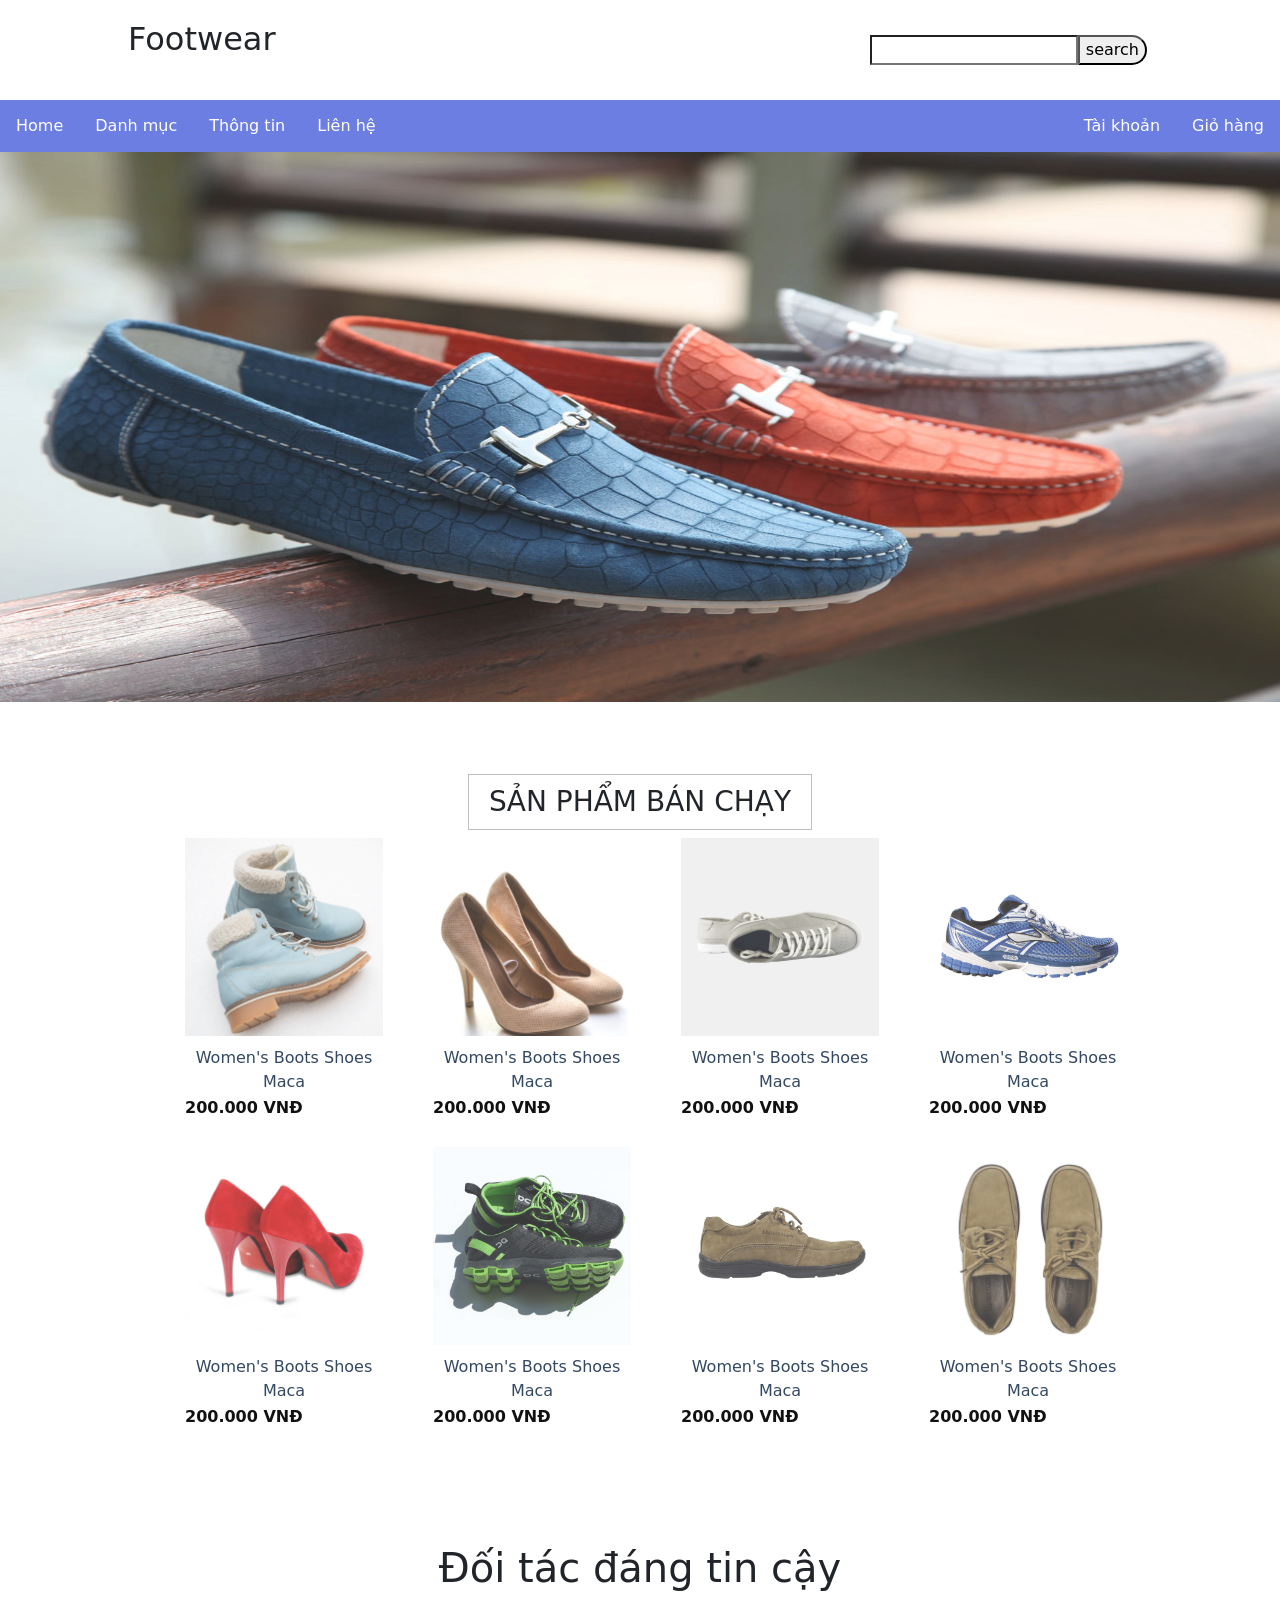
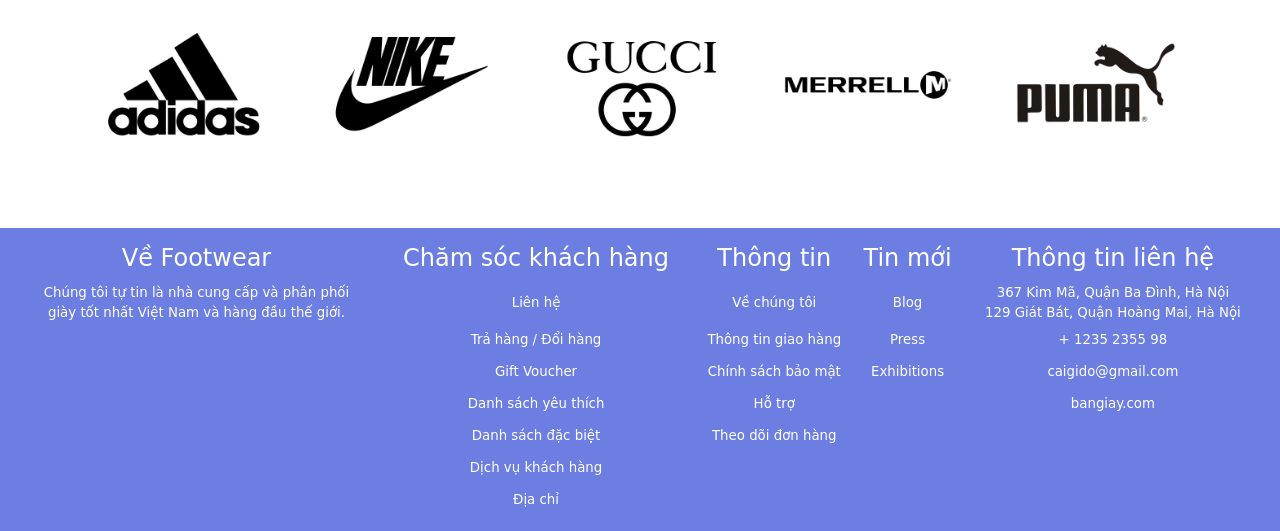
<file: index.html>
<!DOCTYPE html>
<html lang="en">
<head>
    <meta charset="UTF-8">
    <meta http-equiv="X-UA-Compatible" content="IE=edge">
    <meta name="viewport" content="width=device-width, initial-scale=1.0">
    <!-- SEO h1->h6, img-->
    <meta name="viewport" content="Shopping online">
    <meta name="description" content="Free Web tutorials">
    <meta name="keywords" content="HTML,CSS,JavaScript">
    <meta name="author" content="Shopping">

    <title>Home</title>
    <link rel="stylesheet" href="Css/style.css">
    <link rel="stylesheet" href="Css/Layout.css">

    <!-- CSS only -->
    <link href="https://cdn.jsdelivr.net/npm/bootstrap@5.2.2/dist/css/bootstrap.min.css" rel="stylesheet" integrity="sha384-Zenh87qX5JnK2Jl0vWa8Ck2rdkQ2Bzep5IDxbcnCeuOxjzrPF/et3URy9Bv1WTRi" crossorigin="anonymous">
    <link rel="stylesheet" href="https://cdnjs.cloudflare.com/ajax/libs/font-awesome/6.2.0/css/all.min.css" />
    <!-- JavaScript Bundle with Popper -->
    <script src="https://cdn.jsdelivr.net/npm/bootstrap@5.2.2/dist/js/bootstrap.bundle.min.js" integrity="sha384-OERcA2EqjJCMA+/3y+gxIOqMEjwtxJY7qPCqsdltbNJuaOe923+mo//f6V8Qbsw3" crossorigin="anonymous"></script>
</head>
<body>
    <header>
        <h2>Footwear</h2>
        <div class="search">
            <form action="">
                <input type="text" required>
                <input type="submit" value="search">
            </form>
        </div>
    </header>

    <div class="nav-bar">
        <a href="#">Home</a>
        <div class="drop-down">
            <button class="drop-btn">Danh mục</button>
          <div class="drop-down-content">
            <a href="Danhmuc.html">Men</a>
            <a href="Danhmuc.html">Women</a>
            <a href="Danhmuc.html">Tất cả sản phẩm</a>
          </div>
        </div>
        <a href="Thongtin.html">Thông tin</a>
        <a href="Lienhe.html">Liên hệ</a>
        <a id="right" href="Giohang.html">Giỏ hàng</a>
        <a id="right" href="" data-bs-toggle="modal" data-bs-target="#modalId">Tài khoản</a>
    </div>

    <!-- Modal1 -->
    <div class="modal fade" id="modalId" tabindex="-1" data-bs-backdrop="static" data-bs-keyboard="false" role="dialog" aria-labelledby="modalTitleId" aria-hidden="true">
        <div class="modal-dialog modal-dialog-scrollable modal-dialog-centered modal-sm" role="document">
            <div class="modal-content">
                <div class="modal-header">
                <h5 class="modal-title" id="modalTitleId">Đăng nhập</h5>
                <button type="button" class="btn-close" data-bs-dismiss="modal" aria-label="Close"></button>
                </div>
                <div class="modal-body">
                    <div id="wrapper">
                        <form action="" id="form-login">
                            <div class="form-group">
                                <i class="far fa-user"></i>
                                <input type="text" name="" id="" class="form-input" placeholder="Tài khoản" required>
                            </div>
                            <div class="form-group">
                                <i class="fas fa-key"></i>
                                <input type="password" name="" id="psw" class="form-input" placeholder="Mật khẩu" required>
                                <div id="eye" class="open">
                                    <i class="far fa-eye" onclick="showpass(this)"></i>
                                </div>
                            </div>
                        </form>
                    </div>
                </div>
                <div class="modal-footer">
                    <button type="button" class="btn btn-secondary" data-dismiss="modal" data-bs-toggle="modal" data-bs-target="#modalId1">Đăng ký</button>
                    <button type="button" class="btn btn-primary">Đăng nhập</button>
                </div>
            </div>
        </div>
    </div>

    <!-- Modal2 -->
    <div class="modal fade" id="modalId1" tabindex="-1" data-bs-backdrop="static" data-bs-keyboard="false" role="dialog"aria-labelledby="modalTitleId" aria-hidden="true">
        <div class="modal-dialog modal-dialog-scrollable modal-dialog-centered modal-sm" role="document">
           <div class="modal-content">
              <div class="modal-header">
                 <h5 class="modal-title" id="modalTitleId">Đăng ký</h5>
                 <button type="button" class="btn-close" data-bs-dismiss="modal" aria-label="Close"></button>
              </div>
                <div class="modal-body">
                    <div id="wrapper">
                        <form action="" id="form-login">
                            <div class="form-group">
                                <i class="far fa-user"></i>
                                <input type="text" name="" id="" class="form-input" placeholder="Tài khoản" required>
                            </div>
                            <div class="form-group">
                                <i class="fas fa-key"></i>
                                <input type="password" name="" id="psw2" class="form-input" placeholder="Mật khẩu" required>
                                <div id="eye" class="open">
                                    <i class="far fa-eye"></i>
                                </div>
                            </div>
                            <div class="form-group">
                                <i class="fa-solid fa-rotate-left"></i>
                                <input type="password" name="" id="psw1" class="form-input" placeholder="Nhập lại mật khẩu" required>
                                <div id="eye" class="open">
                                    <i class="far fa-eye"></i>
                                </div>
                            </div>
                            <div class="form-group">
                                <i class="fa-solid fa-at"></i>
                                <input type="email" name="" id="" class="form-input" placeholder="email" required>
                            </div>
                        </form>
                    </div>
                </div>
                <div class="modal-footer">
                    <button type="button" class="btn btn-primary" onclick="check()">Đăng ký</button>
                </div>
            </div>
        </div>
    </div>

    <div class="slider-text-inner">
        <div class="text-center">
            <img class="mySlides" src="images/img_bg_1.jpg">
            <img class="mySlides" src="images/img_bg_2.jpg">
            <img class="mySlides" src="images/img_bg_3.jpg">
        </div>
    </div>

    <br><br><br>

    <section>
        <div class="wrapper">
            <div class="headline">
                <h3>Sản phẩm bán chạy</h3>
            </div>
            <ul class="products">
                <li>
                    <div class="product-item">
                        <div class="product-top">
                            <a href="Chitiet.html" class="product-thumb">
                                <img src="images/item-1.jpg" alt="#">
                            </a>
                            <a href="Chitiet.html" class="buy-now">Mua ngay</a>
                        </div>
                        <div class="product-info">
                            <a href="Chitiet.html" class="product-name">Women's Boots Shoes Maca</a>
                            <div class="product-price">200.000 VNĐ</div>
                        </div>
                    </div>
                </li>
                <li>
                    <div class="product-item">
                        <div class="product-top">
                            <a href="Chitiet.html" class="product-thumb">
                                <img src="images/item-2.jpg" alt="#">
                            </a>
                            <a href="Chitiet.html" class="buy-now">Mua ngay</a>
                        </div>
                        <div class="product-info">
                            <a href="Chitiet.html" class="product-name">Women's Boots Shoes Maca</a>
                            <div class="product-price">200.000 VNĐ</div>
                        </div>
                    </div>
                </li>
                <li>
                    <div class="product-item">
                        <div class="product-top">
                            <a href="Chitiet.html" class="product-thumb">
                                <img src="images/item-3.jpg" alt="#">
                            </a>
                            <a href="Chitiet.html" class="buy-now">Mua ngay</a>
                        </div>
                        <div class="product-info">
                            <a href="Chitiet.html" class="product-name">Women's Boots Shoes Maca</a>
                            <div class="product-price">200.000 VNĐ</div>
                        </div>
                    </div>
                </li>
                <li>
                    <div class="product-item">
                        <div class="product-top">
                            <a href="Chitiet.html" class="product-thumb">
                                <img src="images/item-4.jpg" alt="#">
                            </a>
                            <a href="Chitiet.html" class="buy-now">Mua ngay</a>
                        </div>
                        <div class="product-info">
                            <a href="Chitiet.html" class="product-name">Women's Boots Shoes Maca</a>
                            <div class="product-price">200.000 VNĐ</div>
                        </div>
                    </div>
                </li>
                <li>
                    <div class="product-item">
                        <div class="product-top">
                            <a href="Chitiet.html" class="product-thumb">
                                <img src="images/item-5.jpg" alt="#">
                            </a>
                            <a href="Chitiet.html" class="buy-now">Mua ngay</a>
                        </div>
                        <div class="product-info">
                            <a href="Chitiet.html" class="product-name">Women's Boots Shoes Maca</a>
                            <div class="product-price">200.000 VNĐ</div>
                        </div>
                    </div>
                </li>
                <li>
                    <div class="product-item">
                        <div class="product-top">
                            <a href="Chitiet.html" class="product-thumb">
                                <img src="images/item-6.jpg" alt="#">
                            </a>
                            <a href="Chitiet.html" class="buy-now">Mua ngay</a>
                        </div>
                        <div class="product-info">
                            <a href="Chitiet.html" class="product-name">Women's Boots Shoes Maca</a>
                            <div class="product-price">200.000 VNĐ</div>
                        </div>
                    </div>
                </li>
                <li>
                    <div class="product-item">
                        <div class="product-top">
                            <a href="Chitiet.html" class="product-thumb">
                                <img src="images/item-7.jpg" alt="#">
                            </a>
                            <a href="Chitiet.html" class="buy-now">Mua ngay</a>
                        </div>
                        <div class="product-info">
                            <a href="Chitiet.html" class="product-name">Women's Boots Shoes Maca</a>
                            <div class="product-price">200.000 VNĐ</div>
                        </div>
                    </div>
                </li>
                <li>
                    <div class="product-item">
                        <div class="product-top">
                            <a href="Chitiet.html" class="product-thumb">
                                <img src="images/item-8.jpg" alt="#">
                            </a>
                            <a href="Chitiet.html" class="buy-now">Mua ngay</a>
                        </div>
                        <div class="product-info">
                            <a href="Chitiet.html" class="product-name">Women's Boots Shoes Maca</a>
                            <div class="product-price">200.000 VNĐ</div>
                        </div>
                    </div>
                </li>                        
            </ul>
        </div>
    </section>
    <br><br><br>


    <div class="colorlib-partner">
        <div class="container">
            <div class="row">
                <div class="col-sm-8 offset-sm-2 text-center colorlib-heading colorlib-heading-sm">
                    <h1>Đối tác đáng tin cậy</h1>
                    <br>
                </div>
            </div>
            <div class="row">
                <div class="col partner-col text-center">
                    <img src="images/brand-1.jpg" class="img-fluid" alt="#">
                </div>
                <div class="col partner-col text-center">
                    <img src="images/brand-2.jpg" class="img-fluid" alt="#">
                </div>
                <div class="col partner-col text-center">
                    <img src="images/brand-3.jpg" class="img-fluid" alt="#">
                </div>
                <div class="col partner-col text-center">
                    <img src="images/brand-4.jpg" class="img-fluid" alt="#">
                </div>
                <div class="col partner-col text-center">
                    <img src="images/brand-5.jpg" class="img-fluid" alt="#">
                </div>
            </div>
        </div>
    </div>
    <br><br><br>

    <footer>
        <table>
            <tr>
                <th><h4>Về Footwear</h4></th>
                <th><h4>Chăm sóc khách hàng</h4></th>
                <th><h4>Thông tin</h4></th>
                <th><h4>Tin mới</h4></th>
                <th><h4>Thông tin liên hệ</h4></th>
            </tr>
            <tr>
                <td>Chúng tôi tự tin là nhà cung cấp và phân phối <br> giày tốt nhất Việt Nam và hàng đầu thế giới.</td>
                <td><a href="#">Liên hệ</a></td>
                <td><a href="#">Về chúng tôi</a></td>
                <td><a href="#">Blog</a></td>
                <td>367 Kim Mã, Quận Ba Đình, Hà Nội  <br>129 Giát Bát, Quận Hoàng Mai, Hà Nội </td>
            </tr>
            <tr>
                <td></td>
                <td><a href="#">Trả hàng / Đổi hàng</a></td>
                <td><a href="#">Thông tin giao hàng</a></td>
                <td><a href="#">Press</a></td>
                <td><a href="tel://1234567920">+ 1235 2355 98</a></td>
            </tr>
            <tr>
                <td></td>
                <td><a href="#">Gift Voucher</a></td>
                <td><a href="#">Chính sách bảo mật</a></td>
                <td><a href="#">Exhibitions</a></td>
                <td><a href="mailto:caigido@gmail.com">caigido@gmail.com</a></td>
            </tr>
            <tr>
                <td></td>
                <td><a href="#">Danh sách yêu thích</a></td>
                <td><a href="#">Hỗ trợ</a></td>
                <td></td>
                <td><a href="#">bangiay.com</a></td>
            </tr>
            <tr>
                <td></td>
                <td><a href="#">Danh sách đặc biệt</a></td>
                <td><a href="#">Theo dõi đơn hàng</a></td>
                <td></td>
                <td></td>
            </tr>
            <tr>
                <td></td>
                <td><a href="#">Dịch vụ khách hàng</a></td>
                <td></td>
                <td></td>
                <td></td>
            </tr>
            <tr>
                <td></td>
                <td><a href="#">Địa chỉ</a></td>
                <td></td>
                <td></td>
                <td></td>
            </tr>
        </table>
    </footer>

</body>
<script src="https://code.jquery.com/jquery-3.6.1.js"></script>
<script src="Js/Js.js"></script>
</html>
</file>
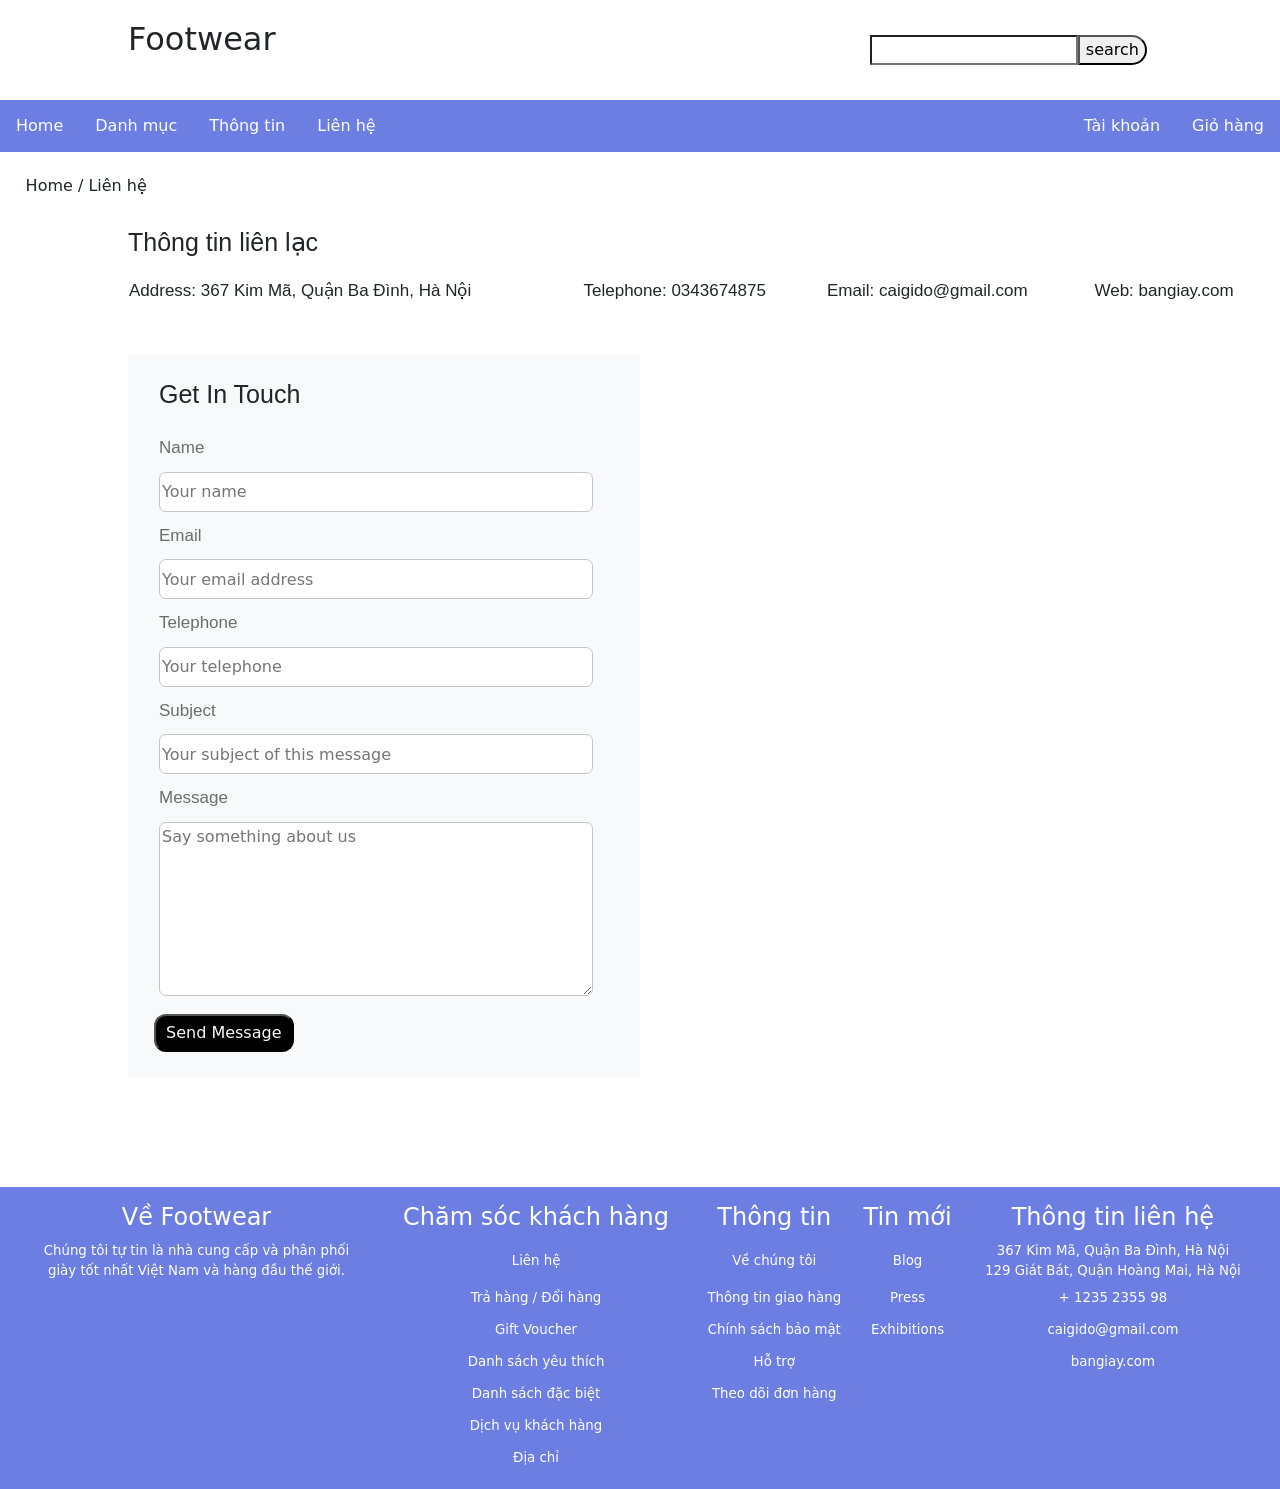
<file: Lienhe.html>
<!DOCTYPE html>
<html lang="en">
<head>
    <meta charset="UTF-8">
    <meta http-equiv="X-UA-Compatible" content="IE=edge">
    <meta name="viewport" content="width=device-width, initial-scale=1.0">
    <title>Liên hệ</title>
    <link rel="stylesheet" href="Css/style.css">
    <link rel="stylesheet" href="Css/Layout.css">
    <link rel="stylesheet" href="Css/Lienhe.css">
    <!-- CSS only -->
    <link href="https://cdn.jsdelivr.net/npm/bootstrap@5.2.2/dist/css/bootstrap.min.css" rel="stylesheet" integrity="sha384-Zenh87qX5JnK2Jl0vWa8Ck2rdkQ2Bzep5IDxbcnCeuOxjzrPF/et3URy9Bv1WTRi" crossorigin="anonymous">
    <!-- JavaScript Bundle with Popper -->
    <script src="https://cdn.jsdelivr.net/npm/bootstrap@5.2.2/dist/js/bootstrap.bundle.min.js" integrity="sha384-OERcA2EqjJCMA+/3y+gxIOqMEjwtxJY7qPCqsdltbNJuaOe923+mo//f6V8Qbsw3" crossorigin="anonymous"></script>   
</head>
<body>
    <header>
        <h2>Footwear</h2>
        <div class="search">
            <form action="">
                <input type="text" required>
                <input type="submit" value="search">
            </form>
        </div>
    </header>

    <div class="nav-bar">
        <a href="index.html">Home</a>
        <div class="drop-down">
            <button class="drop-btn">Danh mục</button>
          <div class="drop-down-content">
            <a href="Danhmuc.html">Men</a>
            <a href="Danhmuc.html">Women</a>
            <a href="Danhmuc.html">Tất cả sản phẩm</a>
          </div>
        </div>
        <a href="Thongtin.html">Thông tin</a>
        <a href="Lienhe.html">Liên hệ</a>
        <a id="right" href="Giohang.html">Giỏ hàng</a>
        <a id="right" href="">Tài khoản</a>
    </div>

    <br>
    <h6>Home / Liên hệ</h6>
    <br>
    <article id="thongtinlienhe">
        <h2 id="tenlienhe">Thông tin liên lạc</h2><br><br>
        <table id="bangthongtinlienhe">
            <tr>
                <th class="diachi1">Address: 367 Kim Mã, Quận Ba Đình, Hà Nội </th>
                <th class="diachi1">Telephone: 0343674875</th>
                <th class="diachi1">Email: caigido@gmail.com</th>
                <th class="diachi1">Web: bangiay.com</th>
            </tr>
        </table>
    </article>

    <section id="lienhe">  
        <table id="banglienhe">
            <tr>
                <th><label id="GetInTouch" for="">Get In Touch</label></th>
            </tr>
            <tr>
                <th><label class="cauhoi" for="">Name</label></th>
            </tr>
            <tr>
                <th class="otraloi"><input class="traloi" type="text" placeholder="Your name"></th>
            </tr>
            <tr>
                <th><label class="cauhoi" for="">Email</label></th>
            </tr>
            <tr>
                <th class="otraloi"><input class="traloi" type="email" name="" id="" required placeholder="Your email address"></th>
            </tr>
            <tr>
                <th><label class="cauhoi" for="">Telephone</label></th>
            </tr>
            <tr>
                <th class="otraloi"><input class="traloi" type="tel" name="" id="" required placeholder="Your telephone"></th>
            </tr>
            <tr>
                <th><label class="cauhoi" for="">Subject</label></th>
            </tr>
            <tr>
                <th class="otraloi"><input class="traloi" type="text" required placeholder="Your subject of this message"></th>
            </tr>
            <tr>
                <th><label class="cauhoi" for="">Message</label></th>
            </tr>
            <tr>
                <th class="otraloi"><textarea name="" id="mess" cols="23" rows="7" placeholder="Say something about us"></textarea></th>
            </tr>
            <tr>
                <th><input id="submit" type="submit" value="Send Message" ></th>
                
            </tr>
        </table>
        <br>   
    </section>
    
    <aside id="bando">
        <iframe src="https://www.google.com/maps/embed?pb=!1m18!1m12!1m3!1d3724.0573945060223!2d105.81432841488348!3d21.030389385997523!2m3!1f0!2f0!3f0!3m2!1i1024!2i768!4f13.1!3m3!1m2!1s0x3135ab6d845f652f%3A0xb91c3afd68aa3930!2zMzY3IFAuIEtpbSBNw6MsIE5n4buNYyBLaMOhbmgsIEJhIMSQw6xuaCwgSMOgIE7hu5lpLCBWaeG7h3QgTmFt!5e0!3m2!1svi!2s!4v1668312419836!5m2!1svi!2s" width="600" height="725" style="border:0;" allowfullscreen="" loading="lazy" referrerpolicy="no-referrer-when-downgrade"></iframe>
    </aside>

    <br><br><br>

    <footer>
        <table>
            <tr>
                <th><h4>Về Footwear</h4></th>
                <th><h4>Chăm sóc khách hàng</h4></th>
                <th><h4>Thông tin</h4></th>
                <th><h4>Tin mới</h4></th>
                <th><h4>Thông tin liên hệ</h4></th>
            </tr>
            <tr>
                <td>Chúng tôi tự tin là nhà cung cấp và phân phối <br> giày tốt nhất Việt Nam và hàng đầu thế giới.</td>
                <td><a href="#">Liên hệ</a></td>
                <td><a href="#">Về chúng tôi</a></td>
                <td><a href="#">Blog</a></td>
                <td>367 Kim Mã, Quận Ba Đình, Hà Nội  <br>129 Giát Bát, Quận Hoàng Mai, Hà Nội </td>
            </tr>
            <tr>
                <td></td>
                <td><a href="#">Trả hàng / Đổi hàng</a></td>
                <td><a href="#">Thông tin giao hàng</a></td>
                <td><a href="#">Press</a></td>
                <td><a href="tel://1234567920">+ 1235 2355 98</a></td>
            </tr>
            <tr>
                <td></td>
                <td><a href="#">Gift Voucher</a></td>
                <td><a href="#">Chính sách bảo mật</a></td>
                <td><a href="#">Exhibitions</a></td>
                <td><a href="mailto:caigido@gmail.com">caigido@gmail.com</a></td>
            </tr>
            <tr>
                <td></td>
                <td><a href="#">Danh sách yêu thích</a></td>
                <td><a href="#">Hỗ trợ</a></td>
                <td></td>
                <td><a href="#">bangiay.com</a></td>
            </tr>
            <tr>
                <td></td>
                <td><a href="#">Danh sách đặc biệt</a></td>
                <td><a href="#">Theo dõi đơn hàng</a></td>
                <td></td>
                <td></td>
            </tr>
            <tr>
                <td></td>
                <td><a href="#">Dịch vụ khách hàng</a></td>
                <td></td>
                <td></td>
                <td></td>
            </tr>
            <tr>
                <td></td>
                <td><a href="#">Địa chỉ</a></td>
                <td></td>
                <td></td>
                <td></td>
            </tr>
        </table>
    </footer>
</body>
</html>
</file>
<file: Css/style.css>
body {
    width: 100%;
    margin: 0 auto;
    font-family: Arial, Helvetica, sans-serif;
}

header {
    background-color: white;
    padding-top: 20px;
    text-align: center;
    height: 100px;
}

h2{
    color: #000000;
    text-align: center;
    margin-top: 15px;
    font-weight: bold;
    float: left;
    margin-left: 10%;
}

h6{
    padding-left: 2%;
    margin-top: 20px;
    font-weight: 100;
}

.search{
    float: right;
    margin-right: 10%;
    margin-top: 15px;
}

input[type="text"]{
    background-color: #fff;
}

input[type="submit"]{
    position: relative;
    border-radius: 0 25px 25px 0;
    outline: none;
    cursor: pointer;
    left: -5px;
}

input[type="submit"]:hover{
    background-color: #6C7EE1;
}
  
.nav-bar {
    overflow: hidden;
    background-color: #6C7EE1;
    width: 100%;
}
  
.nav-bar a {
    float: left;
    font-size: 16px;
    color: white;
    text-align: center;
    padding: 14px 16px;
    text-decoration: none;
}
  
.drop-down {
    float: left;
    overflow: hidden;
}
  
.drop-down .drop-btn {
    font-size: 16px;  
    border: none;
    outline: none;
    color: white;
    padding: 14px 16px;
    background-color: inherit;
    font-family: inherit;
    margin: 0;
}
  
.nav-bar a:hover, .drop-down:hover .drop-btn {
    background-color: rgb(206, 206, 206);
    color: #000000;
}
  
.drop-down-content {
    display: none;
    position: absolute;
    background-color: #f9f9f9;
    min-width: 160px;
    box-shadow: 0px 8px 16px 0px rgba(0,0,0,0.2);
    z-index: 1;
}
  
.drop-down-content a {
    float: none;
    color: black;
    padding: 12px 16px;
    text-decoration: none;
    display: block;
    text-align: left;
}
  
.dropdown-content a:hover {
    background-color: rgb(255, 255, 255);
}
  
.drop-down:hover .drop-down-content {
    display: block;
}

#right{
    float: right;
}

.mySlides {
    display:none; 
    margin: 0 auto;
    width: 100%;
    height: 550px;
    opacity: 0.9;
}

footer{
    clear: left;
    margin-top: 10px;
    background-color: #6C7EE1;
    padding: 15px;
    text-align: center;
    font-size: smaller;
    color: white;
    width: 100%;
}

footer table{
    width: 100%;
}

footer a{
    display: inline-block;
    padding: 5px 0;
    text-decoration: none;
    color: white;
}

footer th{
    font-size: 20px;
}

footer ul{
    list-style: none;
}

footer h4{
    text-align: center;
}

@media screen and (max-width: 400px) {
    .center,.left,.right{
        width: 100%;
    }
}
@media screen and (max-width: 600px) {
    .center,.left,.right{
        width: 50%;
    }
    
}

.form-group{
    border-bottom: 1px solid black;
    margin-top: 15px;
    margin-bottom: 20px;
    display: flex;
}

.form-group i{
    padding-top: 5px;
    padding-right: 10px;
}

.form-input{
    background: transparent;
    border: 0;
    outline: 0;
    flex-grow: 1;
}

#eye{
    padding-right: 0;
}
</file>
<file: Css/Layout.css>
body{
    width: 100%;
    margin: 0 auto;
}

.home-filter{
    background-color: rgb(228, 228, 228);
    width: 90%;
    height: 40px;
    margin-left: 70px;
}

section{
    margin: 0 auto;
    width: 80%;
}

section a{
    text-decoration: none;
    text-align: center;  
}

section h2,span{
    text-align: center;
    font-size: 14px;
}

.wrapper{
    max-width: 1170px;
    margin: 0 auto;
}
.headline{
    text-align: center;
}

h3{
    font-size: 18px;
    color: #111;
    padding: 10px 20px;
    text-transform: uppercase;
    border: 1px solid #bebebe;
    display: inline-block;
}

ul.products{
    list-style: none;
    display: flex;
    flex-wrap: wrap;
    justify-content: space-between;
}

ul.products li{
    flex-basis: 25%;
    padding-left: 25px;
    padding-right: 25px;
    box-sizing: border-box;
    margin-bottom: 15px;
}

ul.products li img{
    max-width: 100%;
    height: auto;
}

ul.products li .product-top{
    position: relative;
    overflow: hidden;
}


ul.products li .product-top .product-thumb img{
    display: block;
}

ul.products li .product-top .product-thumb{
    display: block;
}

ul.products li .product-top a.buy-now{
    text-decoration: none;
    text-transform: uppercase;
    text-align: center;
    display: block;
    background-color: #446084;
    color: #fff;
    padding: 10px 0;
    position: absolute;
    bottom: -44px;
    width: 100%;
    transition: 0.25s ease-in-out;   
}

ul.products li:hover ,.product-top .product-thumb img{
    filter: opacity(80%);
}

ul.products li:hover a.buy-now{
    bottom: 0px;
    opacity: 0.7;
}

ul.products li .product-info{
    padding: 10px 0;
}

ul.products li .product-info a{
    display: block;
    text-decoration: none;
}

ul.products li .product-info a.product-name{
    color: #334862;
}

ul.products li .product-info .product-price{
    color: #111;
    padding: 2px 0;
    font-weight: 600;
}

.page-number{
    padding-left: 45%;
}

.page {
    padding-top: 10px;
    margin-left: 2%;
}

#chonsp{
    margin-left: 5%;
}

#accordion{
    padding-top: 60px;
    float: left;
    width: 15%;
}

#accordion>.cap  { 
    background: #7db3c4; 
    padding: 8px 10px;
    font-weight: bold; 
    text-transform: uppercase; 
    cursor: pointer; 
    color: white;
    font-size: 18px;
}
#accordion > .ct > label {
    margin: 8px 0 8px 30px;
    font-size: 14px; 
    display: block; 
    cursor: pointer; 
}
#accordion > .ct input { 
    width: 16px; 
    height: 16px; 
    margin-right: 10px;
}

@media screen and (max-width: 1000px) {
    #accordion{
        display: none;
    }
    #chonsp{
        display: none;
    }
    
}
</file>
<file: Css/Lienhe.css>
#lienhe {
    background-color: #f8f9fa;
    width: 40%;
    float: left;
    margin-left: 10%;  
    margin-top: 50px; 
    margin-bottom: 100px;
}
#banglienhe {
    margin-top: 20px;
    margin-left: 30px;    
    width: 100%;
}
.otraloi {
    padding-top: 10px;
    padding-bottom: 10px;
}
.traloi {
    width: 85%;
    border-radius: 7px;
    border: 1px solid #c3c6c9;
    height: 40px;
}
#mess{
    width: 85%;
    border-radius: 7px;
    border: 1px solid #c3c6c9; 
}
#GetInTouch{
    font-family: Arial, Helvetica, sans-serif;
    font-size: 25px;
    font-weight: normal;
    margin-bottom: 20px;
}
.cauhoi {
    font-family: Arial, Helvetica, sans-serif;
    font-size: 17px;
    font-weight: normal;
    color: rgba(0, 0, 0, 0.566);
}
#thongtinlienhe{
    margin-left: 10%;
    width: 90%;
    
}
#bangthongtinlienhe{
    width: 100%;
}
.diachi1{
    font-family: Arial, Helvetica, sans-serif;
    font-size: 17px;
    font-weight: normal;
}
#tenlienhe {
    margin-left: 0;
    font-family: Arial, Helvetica, sans-serif;
    font-size: 25px;
    font-weight: normal;
    margin-bottom: 20px;
}
#bando{
    margin-top: 50px;
    width: 40%;
    margin-bottom: 100px;
    margin-right: 9%; 
    float: left;
    margin-left: 1%;
}
#submit{
    color: #f8f9fa;
    background-color: black;
    border-radius: 12px;
    padding-top: 5px;
    padding-bottom: 5px;
    padding-left: 10px;
    padding-right: 10px;
}
#submit:hover{
    color: black;
    background-color: #f8f9fa;
}
</file>
